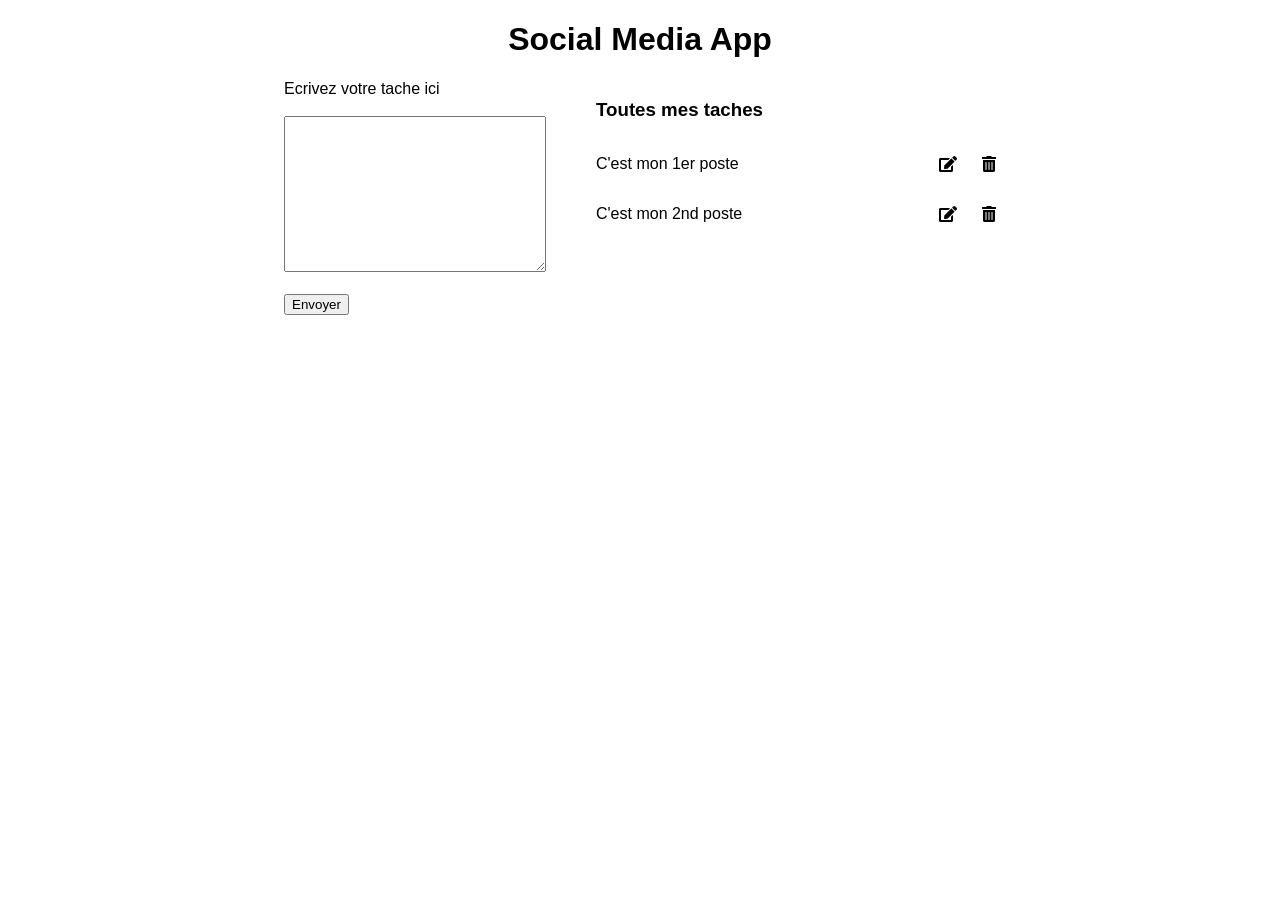
<file: index.html>
<!DOCTYPE html>
<html lang="en">
  <head>
    <meta charset="UTF-8" />
    <meta name="viewport" content="width=device-width, initial-scale=1.0" />
    <title>todoListe</title>
    <!-- <script src="https://cdn.tailwindcss.com"></script> -->
    <link
      rel="stylesheet"
      href="https://cdnjs.cloudflare.com/ajax/libs/font-awesome/5.15.4/css/all.min.css"
    />
    <link rel="stylesheet" href="style.css" />
  </head>
  <body>
    <!-- mon titre -->
    <h1>Social Media App</h1>
    <!-- mon container -->
    <div class="container">
      <!-- la partie de gauche -->
      <div class="left">
        <form id="form">
          <label for="post"> Ecrivez votre tache ici</label>
          <br /><br />
          <textarea name="post" id="input" cols="30" rows="10"></textarea>
          <br />
          <br />
          <div id="msg"></div>
          <button type="submit">Envoyer</button>
        </form>
      </div>
      <!-- le partie de droit -->
      <div class="right">
        <h3>Toutes mes taches</h3>
        <div id="posts">
          <div>
            <p>C'est mon 1er poste</p>
            <span class="options">
              <!-- <i class="fas fa-edit"></i> -->
              <!-- <i class="fas fa-trash-alt"></i> 
               l'icone du début
               -->
              <i onClick="editPost(this)" class="fas fa-edit"></i>
              <i onClick="deletePost(this)" class="fas fa-trash-alt"></i>
            </span>
          </div>

          <div>
            <p>C'est mon 2nd poste</p>
            <span class="options">
              <!-- <i class="fas fa-edit"></i> -->
              <!-- <i class="fas fa-trash-alt"></i> 
               l'icone du début-->
              <i onClick="editPost(this)" class="fas fa-edit"></i>
              <i onClick="deletePost(this)" class="fas fa-trash-alt"></i>
            </span>
          </div>
        </div>
      </div>
    </div>

    <script src="todo.js"></script>
  </body>
</html>
</file>
<file: style.css>
body {
  font-family: sans-serif;
  margin: 0 50px;
}

.container {
  display: flex;
  gap: 50px;
}

#posts {
  width: 400px;
}

i {
  cursor: pointer;
}

#posts div {
  display: flex;
  align-items: center;
  justify-content: space-between;
}

.options {
  display: flex;
  gap: 25px;
}

#msg {
  color: red;
}

body {
  display: flex;
  flex-direction: column;
  justify-content: center;
  align-items: center;
}
</file>
